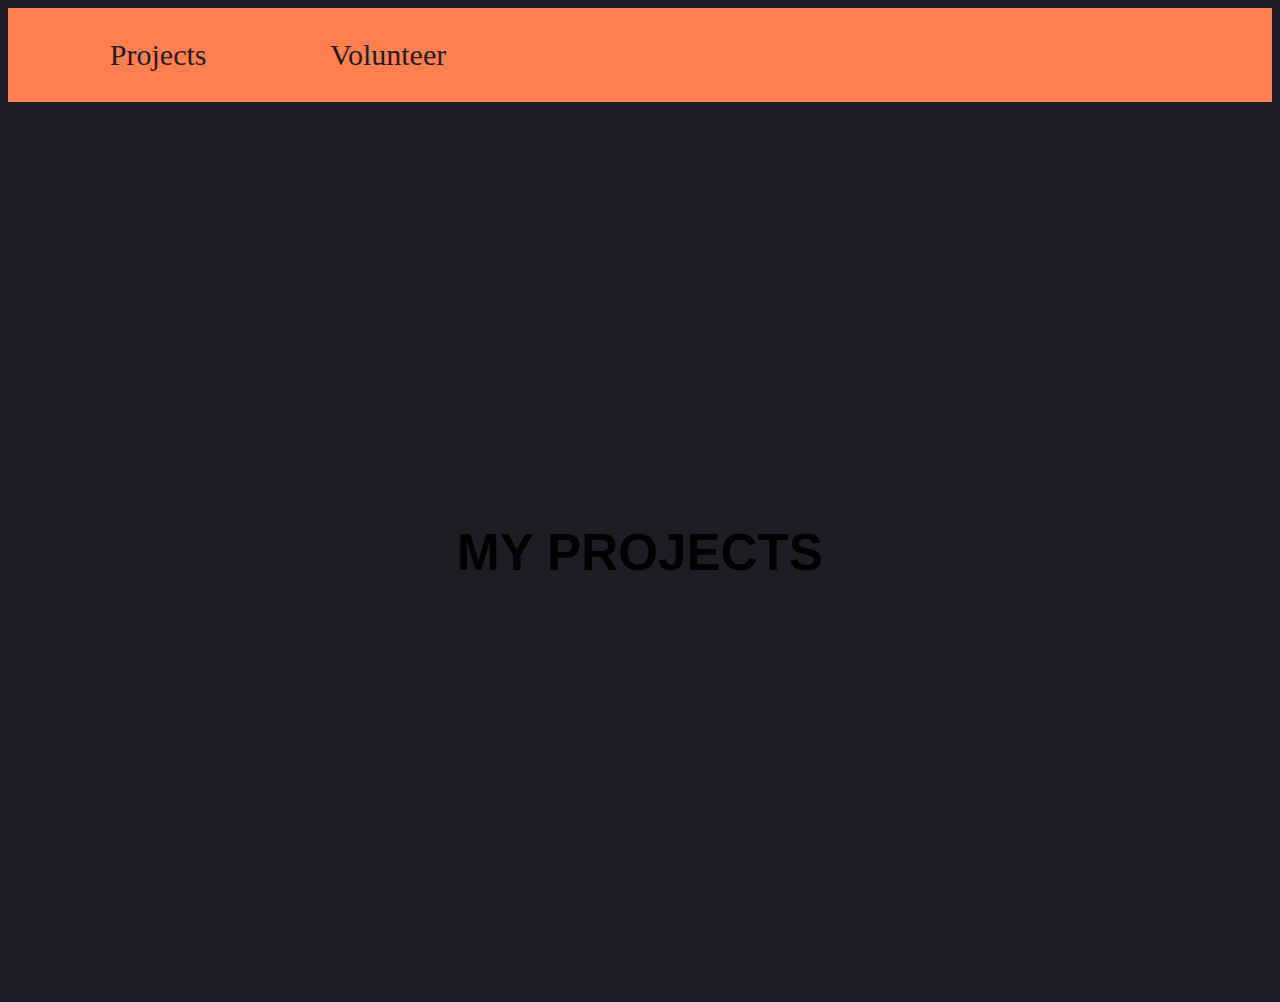
<file: index.html>
<!DOCTYPE html>
	<head>
		<meta charset="UTF-8" />
		<meta name="viewport" content="width=device-width, initial-scale=1" />
		<title>Image Trail Effects | Demo 1 | Codrops</title>
		<link rel="stylesheet" type="text/css" href="css/styles.css" />
	</head>
	<body>
	<nav>
		<ul id="nav-list">
			<li><a href="index.html">Projects</a></li>
			<li><a href="Volunteer.html">Volunteer</a></li>
		</ul>
	</nav>
		<main>
			<div class="content">
				<a href="https://testbook.com/web-development/how-to-make-an-image-clickable-in-html"><img class="content__img" src="projects/calculator.jpg" /></a>
				<a href="https://testbook.com/web-development/how-to-make-an-image-clickable-in-html"><img class="content__img" src="projects/search.jpg" /></a>
				<a href="https://testbook.com/web-development/how-to-make-an-image-clickable-in-html"><img class="content__img" src="projects/quiz.jpg" /></a>
				<a href="https://testbook.com/web-development/how-to-make-an-image-clickable-in-html"><img class="content__img" src="projects/register.jpg" /></a>
				<a href="https://testbook.com/web-development/how-to-make-an-image-clickable-in-html"><img class="content__img" src="projects/temperature.jpg" /></a>
				<a href="https://testbook.com/web-development/how-to-make-an-image-clickable-in-html"><img class="content__img" src="projects/todo.jpg" /></a>
				<h3 class="content__title">My Projects</h3>
			</div>
		</main>
		<script src="js/imagesloaded.pkgd.min.js"></script>
		<script src="js/TweenMax.min.js"></script>
		<script src="js/script.js"></script>
	</body>
</html>
</file>
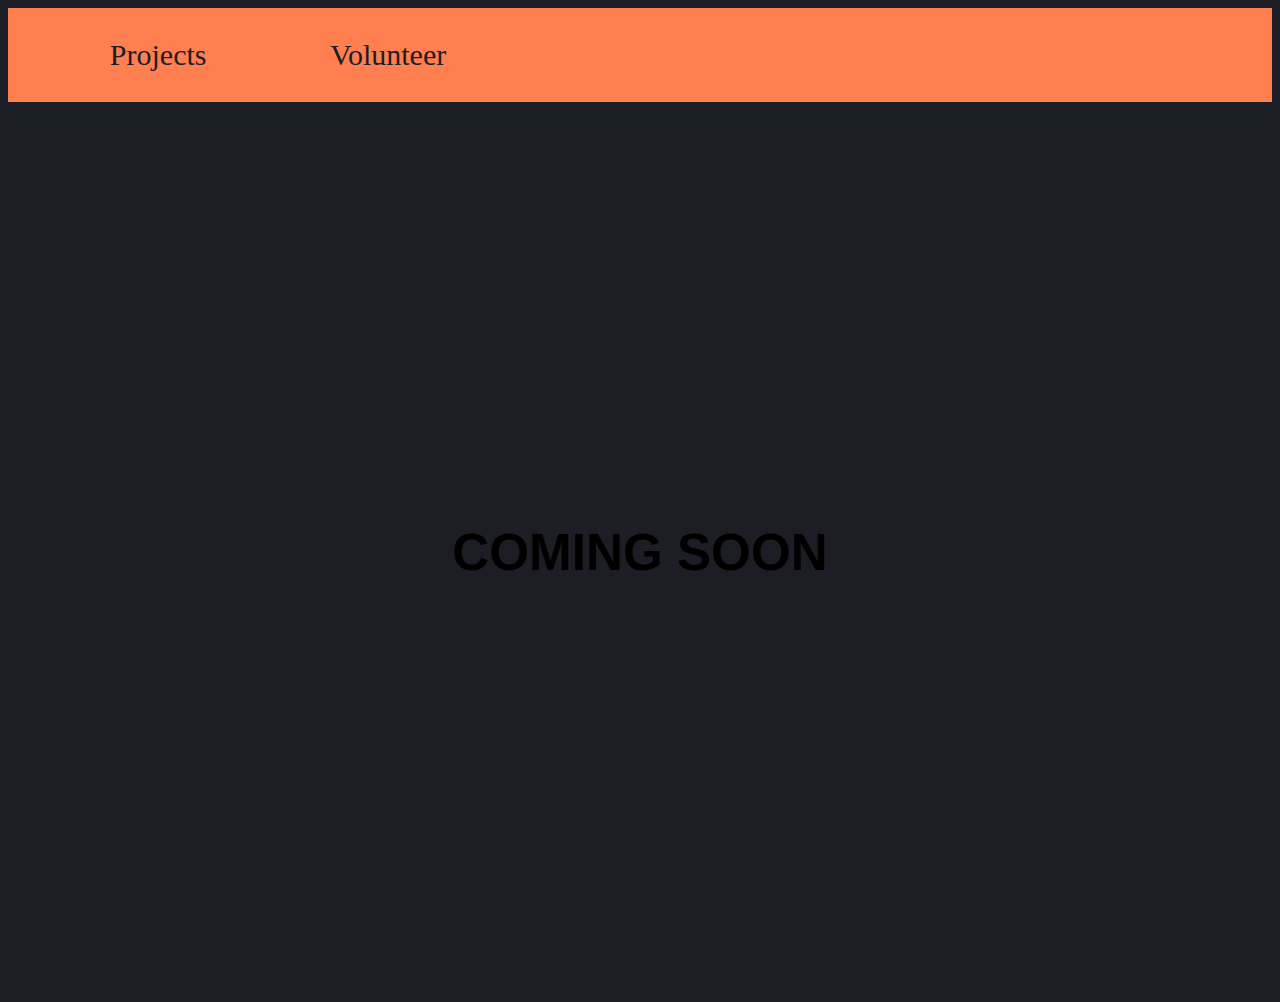
<file: Volunteer.html>
<!DOCTYPE html>
<head>
    <meta charset="UTF-8" />
    <meta name="viewport" content="width=device-width, initial-scale=1" />
    <title>Image Trail Effects | Demo 1 | Codrops</title>
    <link rel="stylesheet" type="text/css" href="css/styles.css" />
</head>
<body>
<nav>
    <ul id="nav-list">
        <li><a href="index.html">Projects</a></li>
        <li><a href="Volunteer.html">Volunteer</a></li>
    </ul>
</nav>
<main>
    <div class="content">
                <a href="https://github.com/AmpasTheodoros/React-Calculator" target="_blank"><img class="content__img" src="projects/calculator.jpg" /></a>
				<a href="https://github.com/AmpasTheodoros/Search-Filter" target="_blank"><img class="content__img" src="projects/search.jpg" /></a>
				<a href="https://github.com/AmpasTheodoros/React-Quiz-App" target="_blank"><img class="content__img" src="projects/quiz.jpg" /></a>
				<a href="https://github.com/AmpasTheodoros/Basic-Registration-Form" target="_blank"><img class="content__img" src="projects/register.jpg" /></a>
				<a href="https://github.com/AmpasTheodoros/Temperature-Control-App" target="_blank"><img class="content__img" src="projects/temperature.jpg" /></a>
				<a href="https://github.com/AmpasTheodoros/React-Todo-List" target="_blank"><img class="content__img" src="projects/todo.jpg" /></a>
        <h3 class="content__title">Coming Soon</h3>
    </div>
</main>
<script src="js/imagesloaded.pkgd.min.js"></script>
<script src="js/TweenMax.min.js"></script>
<script src="js/script.js"></script>
</body>
</html>
</file>
<file: css/styles.css>
* {
	box-sizing: border-box;
}

html,
body {
	height: 100%;
}

body {
	color: #000;
	background-color: #1c1d25;
}

.content {
	height: 300px;
	position: relative;
	display: flex;
	justify-content: center;
	align-items: center;
}

.content__title {
	font-family: "OTF® Glusp", Arial, sans-serif;
	text-transform: uppercase;
	z-index: 10000;
	font-size: 4vw;
}

.content__img {
	max-width: 200px;
	position: absolute;
	top: 0;
	left: 0;
	opacity: 0;
}

nav {
	display: flex;
	justify-content: space-between;
	background-color: coral;
}

ul {
	display: flex;
	list-style-type: none;
	width: 500px;
	justify-content: space-around;
	font-size: 30px;
}

li {
	text-decoration: none;
}

a {
	text-decoration: none;
	color: #1c1d25;
}

@media screen and (min-width: 50em) {
	body {
		overflow: hidden;
	}
	.content {
		height: 100vh;
		overflow: hidden;
	}
}
</file>
